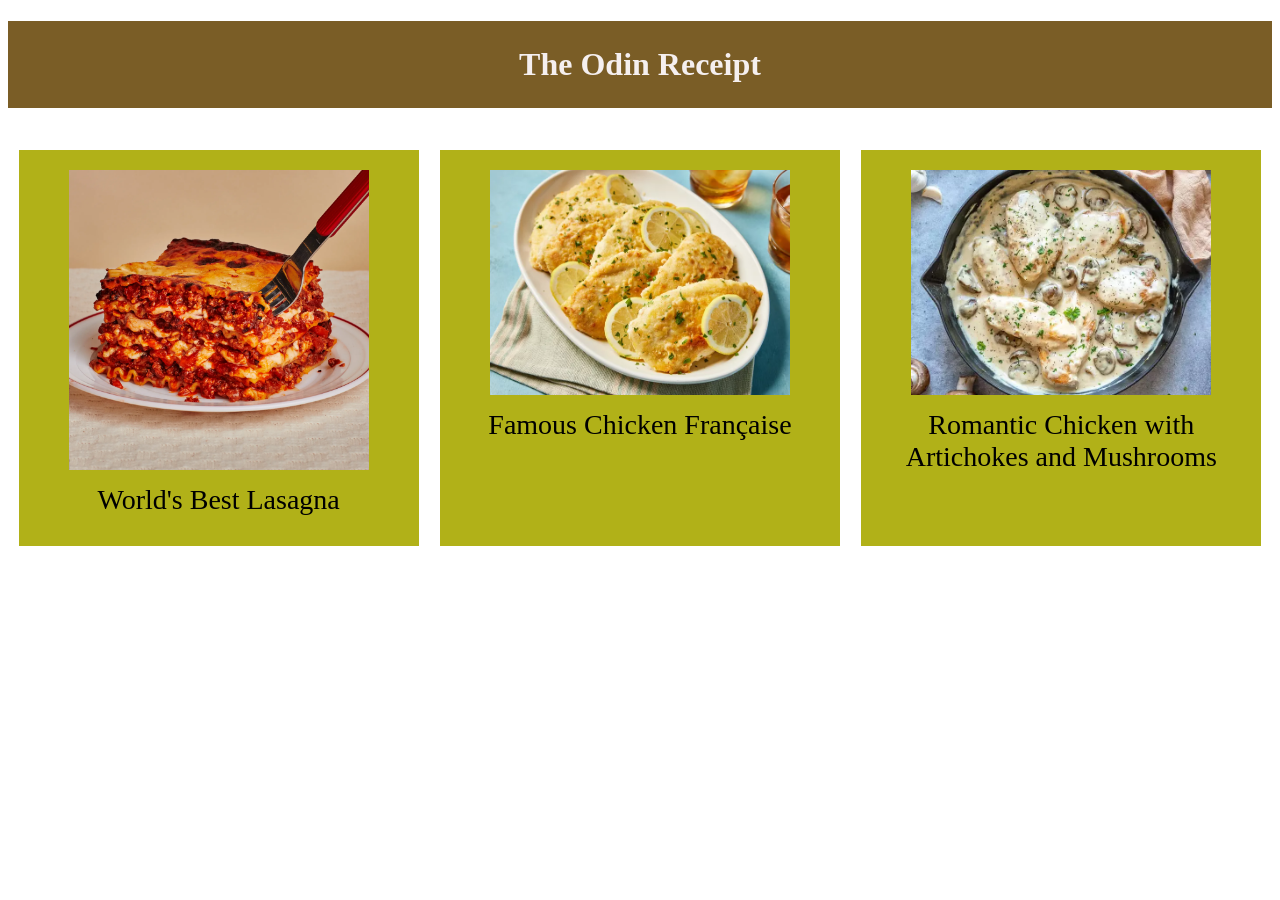
<file: index.html>
<!DOCTYPE html>
<html lang="en">

<head>
  <meta charset="utf-8">
  <title>The Odin Receipt</title>
  <link rel="stylesheet" href="style.css">
</head>

<body>
  <h1>The Odin Receipt</h1>
  <div class="container">
    <div><img src="images/lasagna.webp" width="300" alt="lasagna">
      <a href="recipes/lasagna.html">World's Best Lasagna</a></li>
    </div>
    <div>
      <img src="images/chicken.webp" width="300">
      <a href="recipes/chicken.html">Famous Chicken Française</a>
    </div>
    <div>
      <img src="images/romantic.webp" width="300">
      <a href="recipes/romantic.html">Romantic Chicken with Artichokes and Mushrooms</a>
    </div>
  </div>

</body>

</html>
</file>
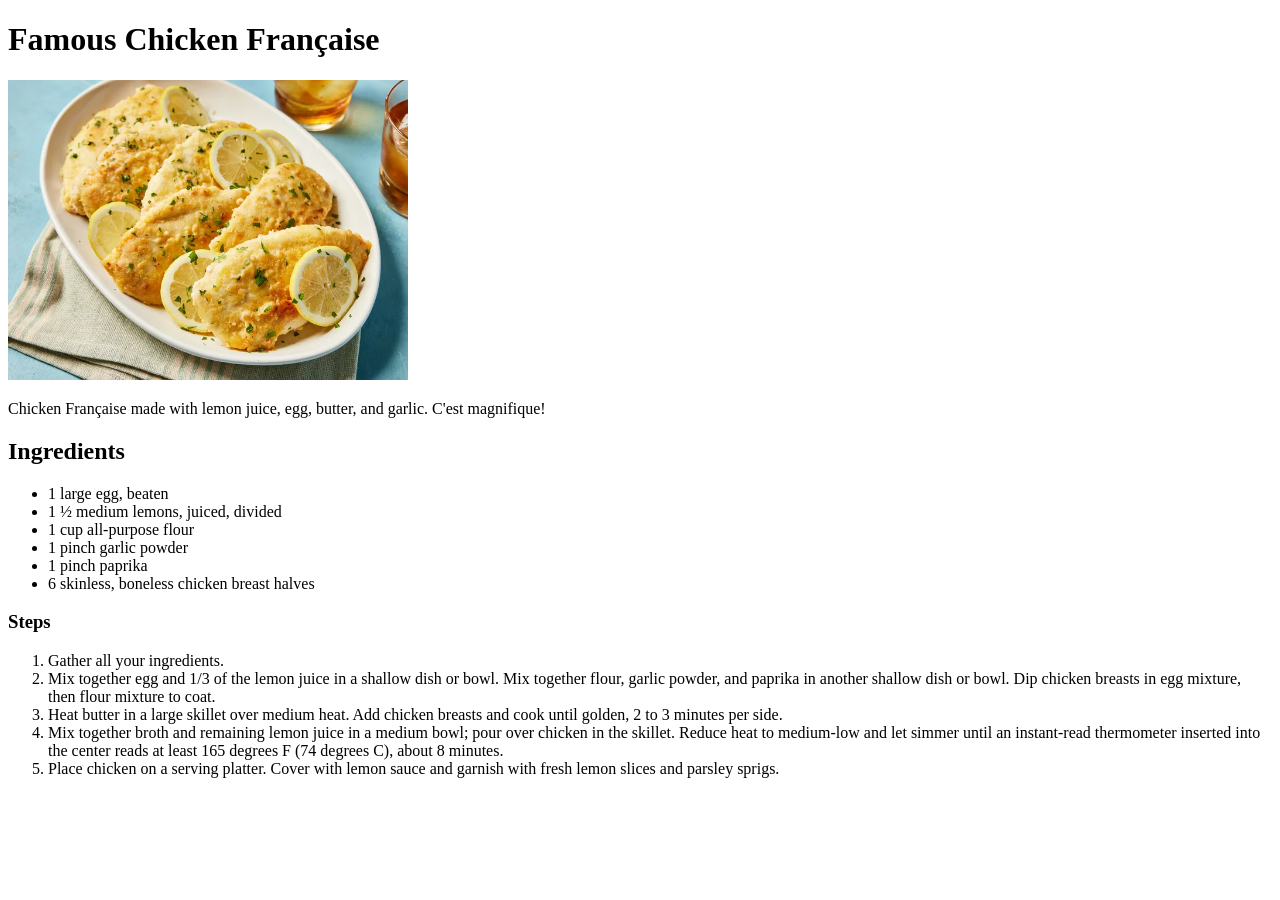
<file: recipes/chicken.html>
<!DOCTYPE html>
<html lang="en">
<head>
<meta charset="utf-8">
  <title>Famous Chicken Française</title>
  </head>
<body>
  <h1>Famous Chicken Française</h1>
  <img src="../images/chicken.webp" alt="chicken" width="400">
  <p>Chicken Française made with lemon juice, egg, butter, and garlic. C'est magnifique!
  </p>
  <h2>Ingredients</h2>
  <ul>
    <li>1 large egg, beaten</li>
    <li>1 ½ medium lemons, juiced, divided</li>
    <li>1 cup all-purpose flour</li>
    <li>1 pinch garlic powder</li>
    <li>1 pinch paprika</li>
    <li>6 skinless, boneless chicken breast halves</li>
  </ul>
  <h3>Steps</h3>
  <ol>
    <li>Gather all your ingredients.</li>
    <li>Mix together egg and 1/3 of the lemon juice in a shallow dish or bowl. Mix together flour, garlic powder, and paprika in another shallow dish or bowl. Dip chicken breasts in egg mixture, then flour mixture to coat.</li>
    <li>Heat butter in a large skillet over medium heat. Add chicken breasts and cook until golden, 2 to 3 minutes per side.</li>
    <li>Mix together broth and remaining lemon juice in a medium bowl; pour over chicken in the skillet. Reduce heat to medium-low and let simmer until an instant-read thermometer inserted into the center reads at least 165 degrees F (74 degrees C), about 8 minutes.</li>
    <li>Place chicken on a serving platter. Cover with lemon sauce and garnish with fresh lemon slices and parsley sprigs.</li>
</ol>
  </body>

</html>
</file>
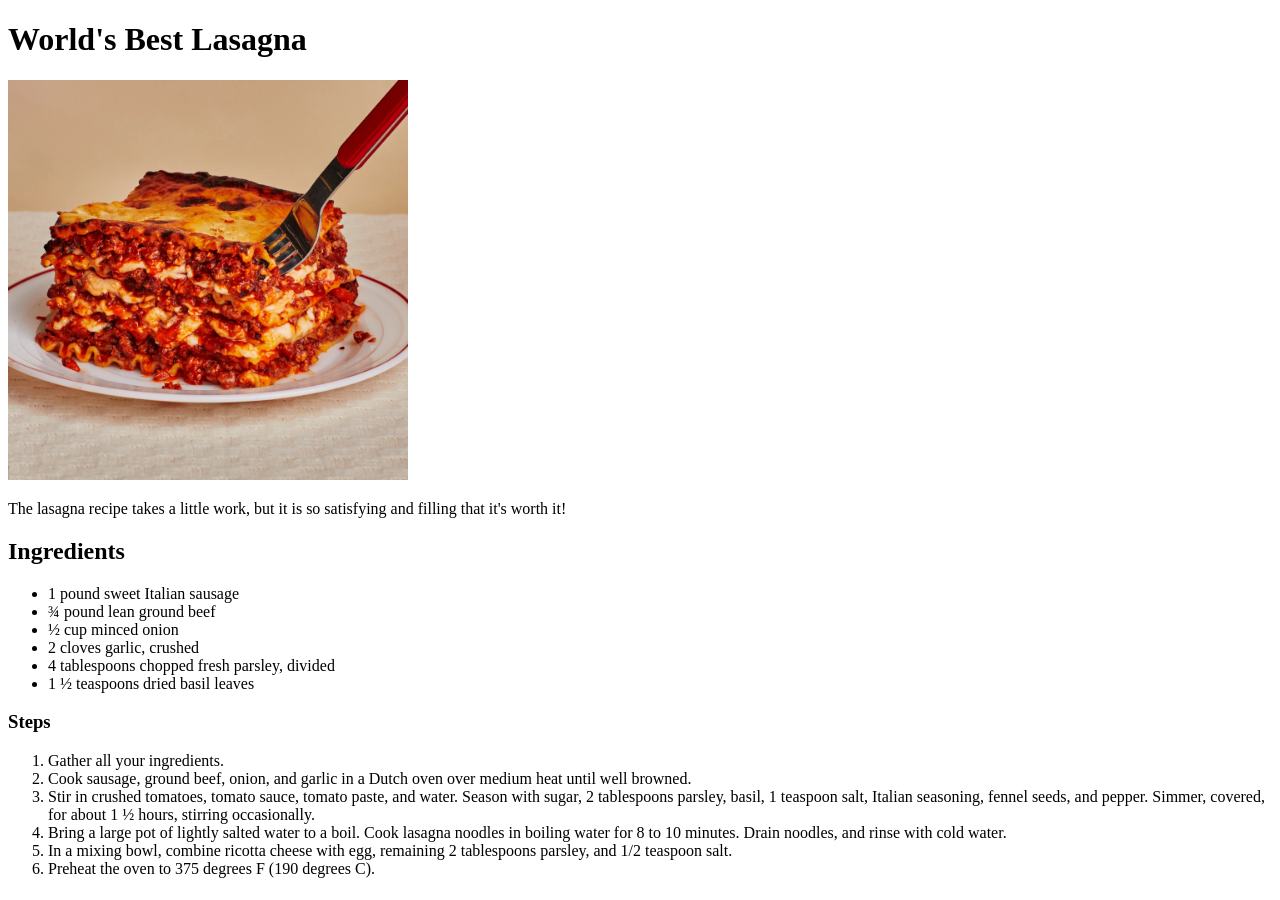
<file: recipes/lasagna.html>
<!DOCTYPE html>
<html lang="en">
<head>
<meta charset="utf-8">
  <title>World's Best Lasagna</title>
  </head>
<body>
  <h1>World's Best Lasagna</h1>
  <img src="../images/lasagna.webp" alt="lasagna" width="400">
  <p>The lasagna recipe takes a little work, but it is so satisfying and filling that it's worth it!
  </p>
  <h2>Ingredients</h2>
  <ul>
    <li>1 pound sweet Italian sausage</li>
    <li>¾ pound lean ground beef</li>
    <li>½ cup minced onion</li>
    <li>2 cloves garlic, crushed</li>
    <li>4 tablespoons chopped fresh parsley, divided</li>
    <li>1 ½ teaspoons dried basil leaves</li>
  </ul>
  <h3>Steps</h3>
  <ol>
    <li>Gather all your ingredients.</li>
    <li>Cook sausage, ground beef, onion, and garlic in a Dutch oven over medium heat until well browned.</li>
    <li>Stir in crushed tomatoes, tomato sauce, tomato paste, and water. Season with sugar, 2 tablespoons parsley, basil, 1 teaspoon salt, Italian seasoning, fennel seeds, and pepper. Simmer, covered, for about 1 ½ hours, stirring occasionally.</li>
    <li>Bring a large pot of lightly salted water to a boil. Cook lasagna noodles in boiling water for 8 to 10 minutes. Drain noodles, and rinse with cold water.</li>
    <li>In a mixing bowl, combine ricotta cheese with egg, remaining 2 tablespoons parsley, and 1/2 teaspoon salt.</li>
    <li>Preheat the oven to 375 degrees F (190 degrees C).</li>

</ol>
  </body>

</html>
</file>
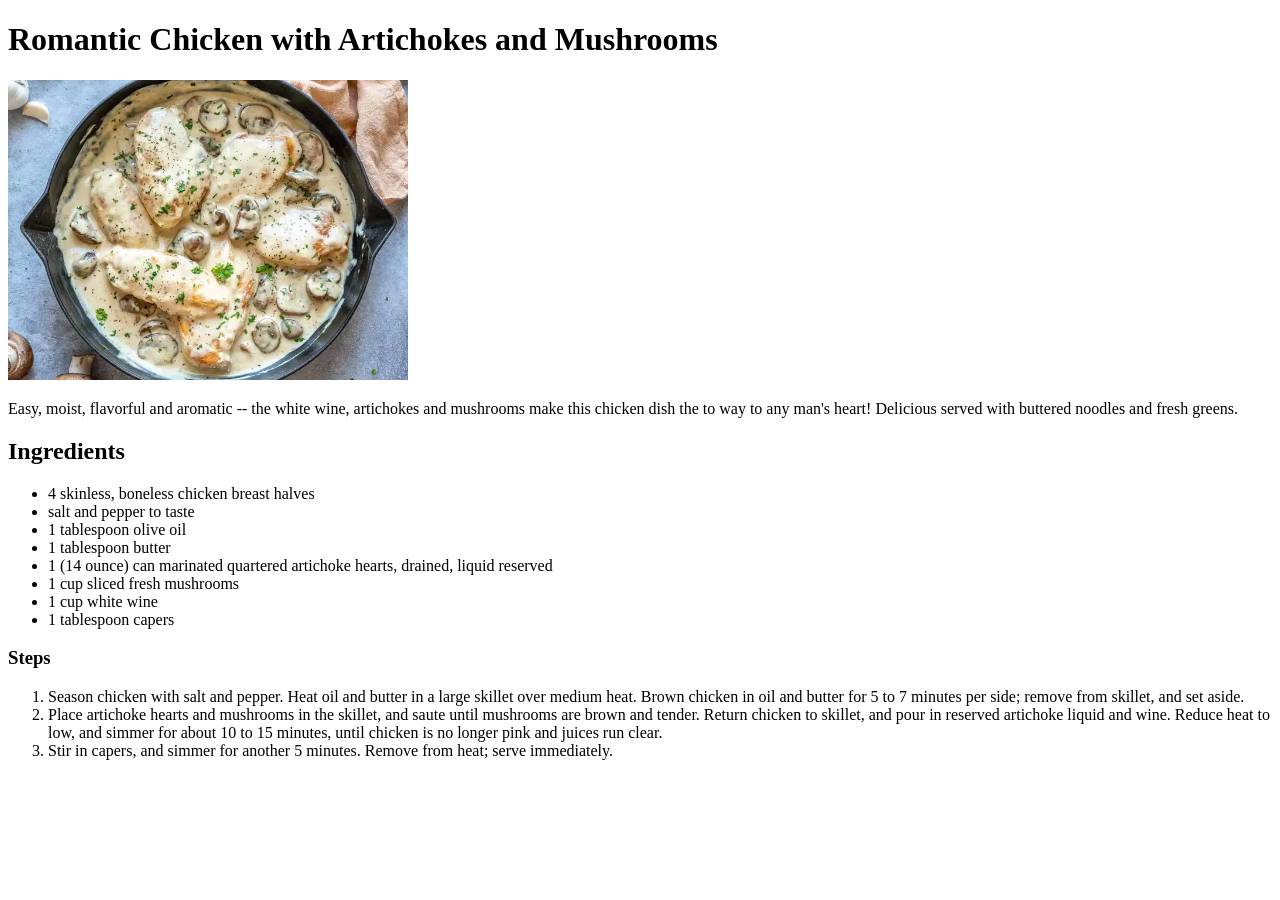
<file: recipes/romantic.html>
<!DOCTYPE html>
<html lang="en">
<head>
<meta charset="utf-8">
  <title>Romantic Chicken with Artichokes and Mushrooms</title>
  </head>
<body>
  <h1>Romantic Chicken with Artichokes and Mushrooms</h1>
  <img src="../images/romantic.webp" alt="romantic" width="400">
  <p>Easy, moist, flavorful and aromatic -- the white wine, artichokes and mushrooms make this chicken dish the to way to any man's heart! Delicious served with buttered noodles and fresh greens.
  </p>
  <h2>Ingredients</h2>
  <ul>
<li>4 skinless, boneless chicken breast halves</li>
<li>salt and pepper to taste</li>
<li>1 tablespoon olive oil</li>
<li>1 tablespoon butter</li>
<li>1 (14 ounce) can marinated quartered artichoke hearts, drained, liquid reserved</li>
<li>1 cup sliced fresh mushrooms</li>
<li>1 cup white wine</li>
<li>1 tablespoon capers</li>
  </ul>
  <h3>Steps</h3>
  <ol>
    <li>Season chicken with salt and pepper. Heat oil and butter in a large skillet over medium heat. Brown chicken in oil and butter for 5 to 7 minutes per side; remove from skillet, and set aside.</li>
    <li>Place artichoke hearts and mushrooms in the skillet, and saute until mushrooms are brown and tender. Return chicken to skillet, and pour in reserved artichoke liquid and wine. Reduce heat to low, and simmer for about 10 to 15 minutes, until chicken is no longer pink and juices run clear.</li>
    <li>Stir in capers, and simmer for another 5 minutes. Remove from heat; serve immediately.</li>
</ol>
  </body>

</html>
</file>
<file: style.css>
* {
    box-sizing: border-box;
}
h1 {
    text-align: center;
    background-color: rgb(122, 93, 38);
    color: rgb(245, 239, 239);
    padding: 25px;
}

.container {
    display:flex;
}

.container div {
    text-align: center;
    margin: 20px;
    width: 400px;
    background-color:rgb(177, 177, 24);
    padding: 20px;
    margin: 20px auto;    

}

.container div a {
    display: block;
    font-size: 28px;
    color: black;
    text-decoration: none;
    text-align: center;
    margin: 10px;
}
</file>
